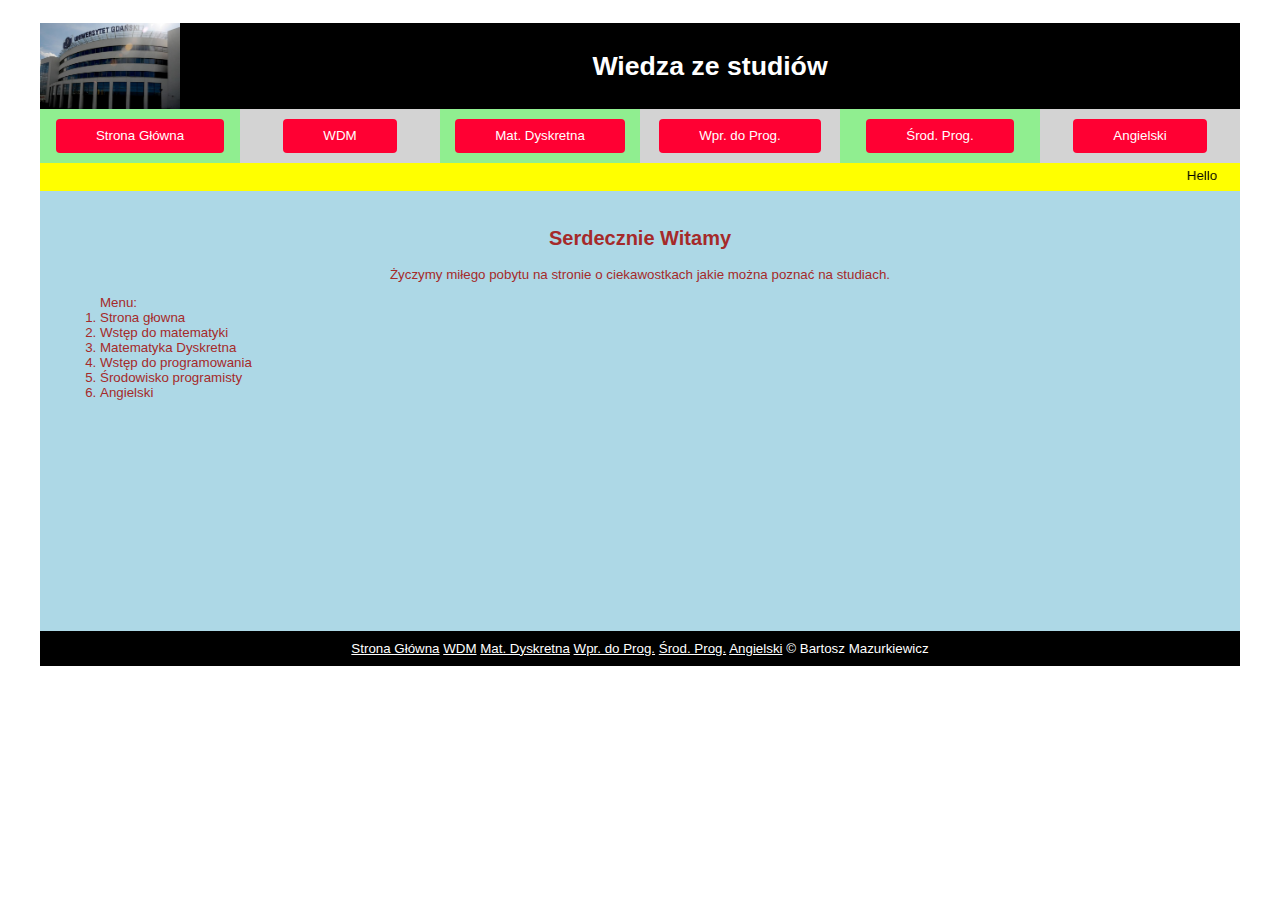
<file: index.html>
<!DOCTYPE HTML>
<html lang="pl">
<head>
<meta http-equiv="Content-Type" content="text/html; charset=UTF-8">
<title>Studia</title>
<meta name="description" content="..." />
<meta name="keywords" content="kino,film,cos" />
<meta http-equiv="X-UA-Compatible" content="IE=edge,chrome=1" />
<link rel="stylesheet" type="text/css" href="style.css" >

</head>

<body>
<div id="teren">
<div id="container">
<div id="logoimg">
<img src="grafika/ccc.png" width="140" height="88"  /> 
</div>
<div id="logo">

<h1>Wiedza ze studiów</h1>
</div>

<div id="but1">
<a href="index.html"  class="btn">Strona Główna</a> <br  />
</div>
<div id="but2">
<a href="wdm.html" class="btn">WDM</a> <br />
</div>
<div id="but3">
<a href="matdys.html"  class="btn">Mat. Dyskretna</a> <br />
</div>
<div id="but4">
<a href="wprprg.html"  class="btn">Wpr. do Prog.</a> <br />
</div>
<div id="but5">
<a href="srodprog.html"  class="btn">Środ. Prog.</a><br />
</div>
<div id="but6">
<a href="angielski.html"  class="btn">Angielski</a> <br />
</div>
<div id="opisowo">
<MARQUEE>Hello</MARQUEE>
</div>

   






<div id="srodek">
<h2>Serdecznie Witamy</h2>
Życzymy miłego pobytu na stronie o ciekawostkach jakie można poznać na studiach.

<ol id="menu">
  Menu:
   <li>Strona głowna</li>
  <li>Wstęp do matematyki</li>
  <li>Matematyka Dyskretna</li>
  <li>Wstęp do programowania</li>
  <li>Środowisko programisty</li>
  <li>Angielski</li>
</ol>
</div>


<div id="footer" >
 <a href="index.html">Strona Główna</a>
           <a href="wdm.html">WDM</a> 
<a href="matdys.html">Mat. Dyskretna</a> 
<a href="wprprg.html">Wpr. do Prog.</a> 
<a href="srodprog.html">Środ. Prog.</a>
<a href="angielski.html">Angielski</a> 
  			    
                 &copy; Bartosz Mazurkiewicz
</div>
</div>
</div>
</body>


</html>
</file>
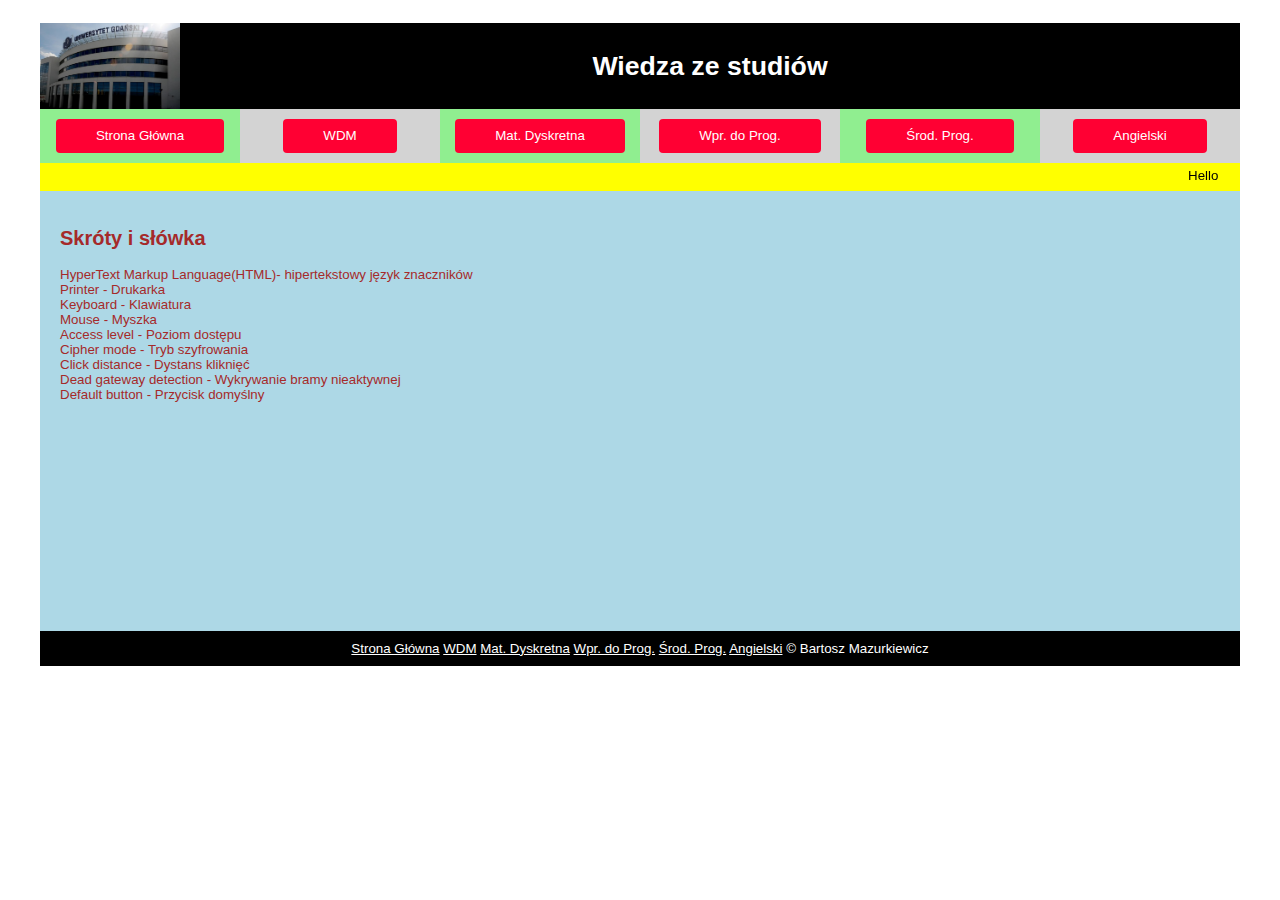
<file: angielski.html>
<!DOCTYPE HTML>
<html lang="pl">
<head>
<meta http-equiv="Content-Type" content="text/html; charset=UTF-8">
<title>Studia</title>
<meta name="description" content="..." />
<meta name="keywords" content="kino,film,cos" />
<meta http-equiv="X-UA-Compatible" content="IE=edge,chrome=1" />
<link rel="stylesheet" type="text/css" href="style.css" >

</head>

<body>
<div id="teren">
<div id="container">
<div id="logoimg">
<img src="grafika/ccc.png" width="140" height="88"  /> 
</div>
<div id="logo">

<h1>Wiedza ze studiów</h1>
</div>

<div id="but1">
<a href="index.html"  class="btn">Strona Główna</a> <br  />
</div>
<div id="but2">
<a href="wdm.html" class="btn">WDM</a> <br />
</div>
<div id="but3">
<a href="matdys.html"  class="btn">Mat. Dyskretna</a> <br />
</div>
<div id="but4">
<a href="wprprg.html"  class="btn">Wpr. do Prog.</a> <br />
</div>
<div id="but5">
<a href="srodprog.html"  class="btn">Środ. Prog.</a><br />
</div>
<div id="but6">
<a href="angielski.html"  class="btn">Angielski</a> <br />
</div>
<div id="opisowo">
<MARQUEE>Hello</MARQUEE>
</div>

   






<div id="srodek2">
<h2>Skróty i słówka</h2>
HyperText Markup Language(HTML)- hipertekstowy język znaczników<br />
Printer - Drukarka<br />
Keyboard - Klawiatura<br />
Mouse - Myszka<br />
Access level  - Poziom dostępu<br />
Cipher mode  - Tryb szyfrowania<br />
Click distance  - Dystans kliknięć<br />
Dead gateway detection  - Wykrywanie bramy nieaktywnej<br />
Default button  - Przycisk domyślny<br />
</ol>
</div>


<div id="footer" >
 <a href="index.html">Strona Główna</a>
           <a href="wdm.html">WDM</a> 
<a href="matdys.html">Mat. Dyskretna</a> 
<a href="wprprg.html">Wpr. do Prog.</a> 
<a href="srodprog.html">Środ. Prog.</a>
<a href="angielski.html">Angielski</a> 
  			    
                 &copy; Bartosz Mazurkiewicz
</div>
</div>
</div>
</body>


</html>
</file>
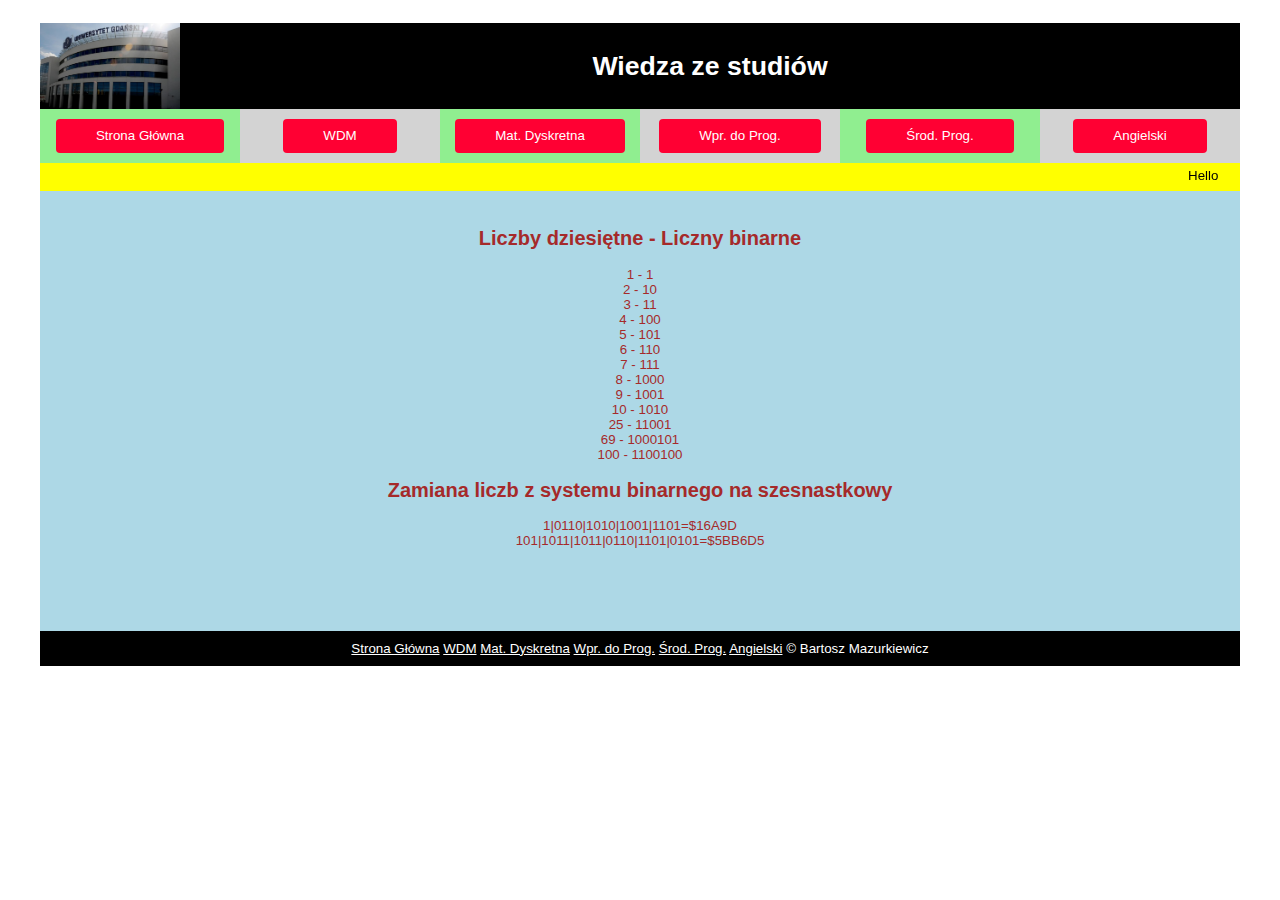
<file: matdys.html>
<!DOCTYPE HTML>
<html lang="pl">
<head>
<meta http-equiv="Content-Type" content="text/html; charset=UTF-8">
<title>Studia</title>
<meta name="description" content="..." />
<meta name="keywords" content="kino,film,cos" />
<meta http-equiv="X-UA-Compatible" content="IE=edge,chrome=1" />
<link rel="stylesheet" type="text/css" href="style.css" >

</head>

<body>
<div id="teren">
<div id="container">
<div id="logoimg">
<img src="grafika/ccc.png" width="140" height="88"  /> 
</div>
<div id="logo">

<h1>Wiedza ze studiów</h1>
</div>
<div id="but1">
<a href="index.html"  class="btn">Strona Główna</a> <br  />
</div>
<div id="but2">
<a href="wdm.html" class="btn">WDM</a> <br />
</div>
<div id="but3">
<a href="matdys.html"  class="btn">Mat. Dyskretna</a> <br />
</div>
<div id="but4">
<a href="wprprg.html"  class="btn">Wpr. do Prog.</a> <br />
</div>
<div id="but5">
<a href="srodprog.html"  class="btn">Środ. Prog.</a><br />
</div>
<div id="but6">
<a href="angielski.html"  class="btn">Angielski</a> <br />
</div>
<div id="opisowo">
<MARQUEE>Hello</MARQUEE>
</div>


<div id="srodek">
<h2>Liczby dziesiętne - Liczny binarne</h2>
1 - 1<br />
2 - 10<br />
3 - 11<br />
4 - 100<br />
5 - 101<br />
6 - 110<br />
7 - 111<br />
8 - 1000<br />
9 - 1001<br />
10 - 1010<br />
25 - 11001<br />
69 - 1000101<br />
100 - 1100100<br />
<h2>Zamiana liczb z systemu binarnego na szesnastkowy</h2> 
1|0110|1010|1001|1101=$16A9D<br />
101|1011|1011|0110|1101|0101=$5BB6D5<br />
<h2></h2>

</div>



<div id="footer" >
 <a href="index.html">Strona Główna</a>
           <a href="wdm.html">WDM</a> 
<a href="matdys.html">Mat. Dyskretna</a> 
<a href="wprprg.html">Wpr. do Prog.</a> 
<a href="srodprog.html">Środ. Prog.</a>
<a href="angielski.html">Angielski</a> 
  			    
                 &copy; Bartosz Mazurkiewicz
</div>
</div>
</div>
</body>


</html>
</file>
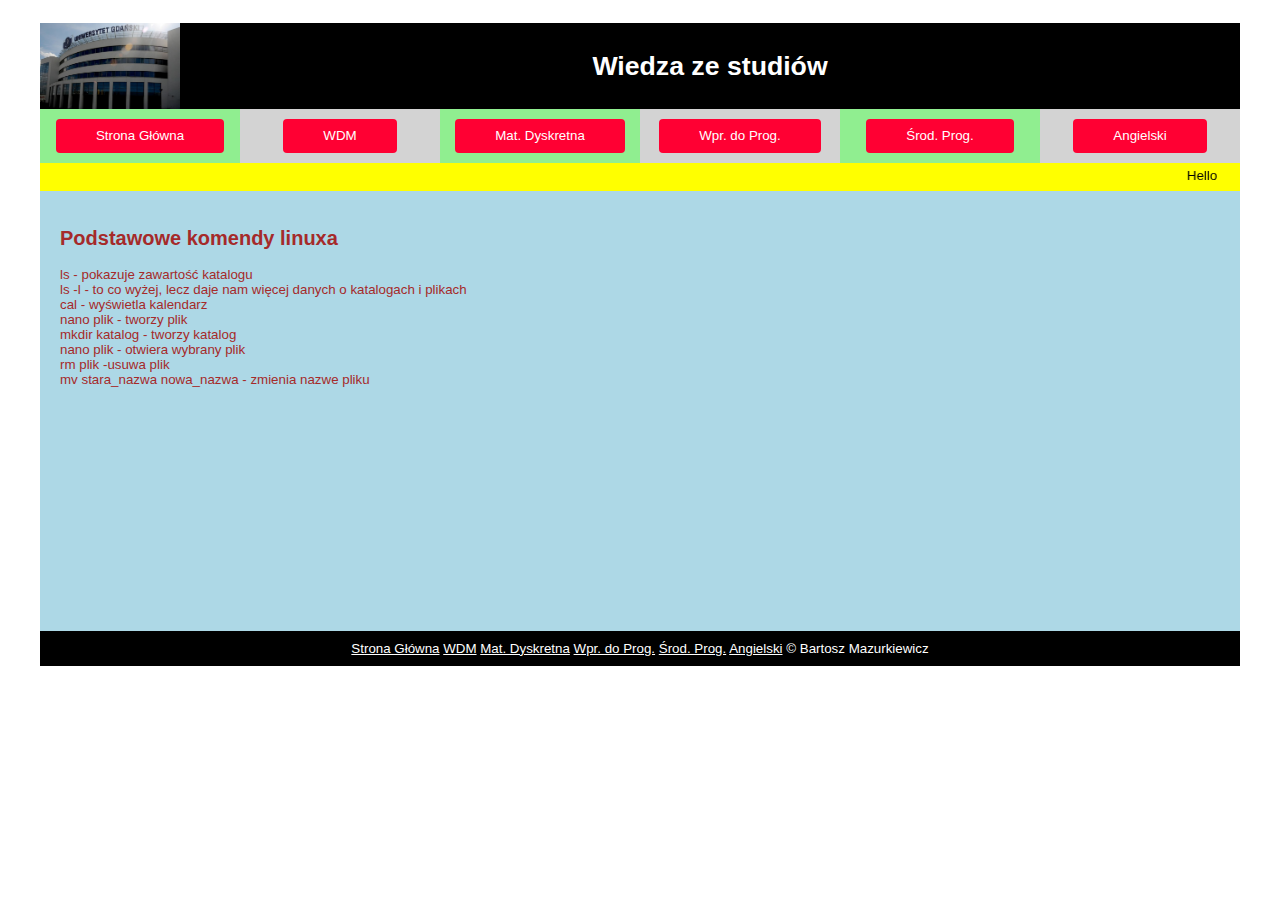
<file: srodprog.html>
<!DOCTYPE HTML>
<html lang="pl">
<head>
<meta http-equiv="Content-Type" content="text/html; charset=UTF-8">
<title>Studia</title>
<meta name="description" content="..." />
<meta name="keywords" content="kino,film,cos" />
<meta http-equiv="X-UA-Compatible" content="IE=edge,chrome=1" />
<link rel="stylesheet" type="text/css" href="style.css" >

</head>

<body>
<div id="teren">
<div id="container">
<div id="logoimg">
<img src="grafika/ccc.png" width="140" height="88"  /> 
</div>
<div id="logo">

<h1>Wiedza ze studiów</h1>
</div>
<div id="but1">
<a href="index.html"  class="btn">Strona Główna</a> <br  />
</div>
<div id="but2">
<a href="wdm.html" class="btn">WDM</a> <br />
</div>
<div id="but3">
<a href="matdys.html"  class="btn">Mat. Dyskretna</a> <br />
</div>
<div id="but4">
<a href="wprprg.html"  class="btn">Wpr. do Prog.</a> <br />
</div>
<div id="but5">
<a href="srodprog.html"  class="btn">Środ. Prog.</a><br />
</div>
<div id="but6">
<a href="angielski.html"  class="btn">Angielski</a> <br />
</div>
<div id="opisowo">
<MARQUEE>Hello</MARQUEE>
</div>


<div id="srodek2">
<h2>Podstawowe komendy linuxa</h2>
ls - pokazuje zawartość katalogu<br />
ls -l - to co wyżej, lecz daje nam więcej danych o katalogach i plikach<br />
cal - wyświetla kalendarz<br />
nano plik - tworzy plik<br />
mkdir katalog - tworzy katalog<br />
nano plik - otwiera wybrany plik<br />
rm plik -usuwa plik<br />
mv stara_nazwa nowa_nazwa - zmienia nazwe pliku<br />
</div>



<div id="footer" >
 <a href="index.html">Strona Główna</a>
           <a href="wdm.html">WDM</a> 
<a href="matdys.html">Mat. Dyskretna</a> 
<a href="wprprg.html">Wpr. do Prog.</a> 
<a href="srodprog.html">Środ. Prog.</a>
<a href="angielski.html">Angielski</a> 
  			    
                 &copy; Bartosz Mazurkiewicz
</div>
</div>
</div>
</body>


</html>
</file>
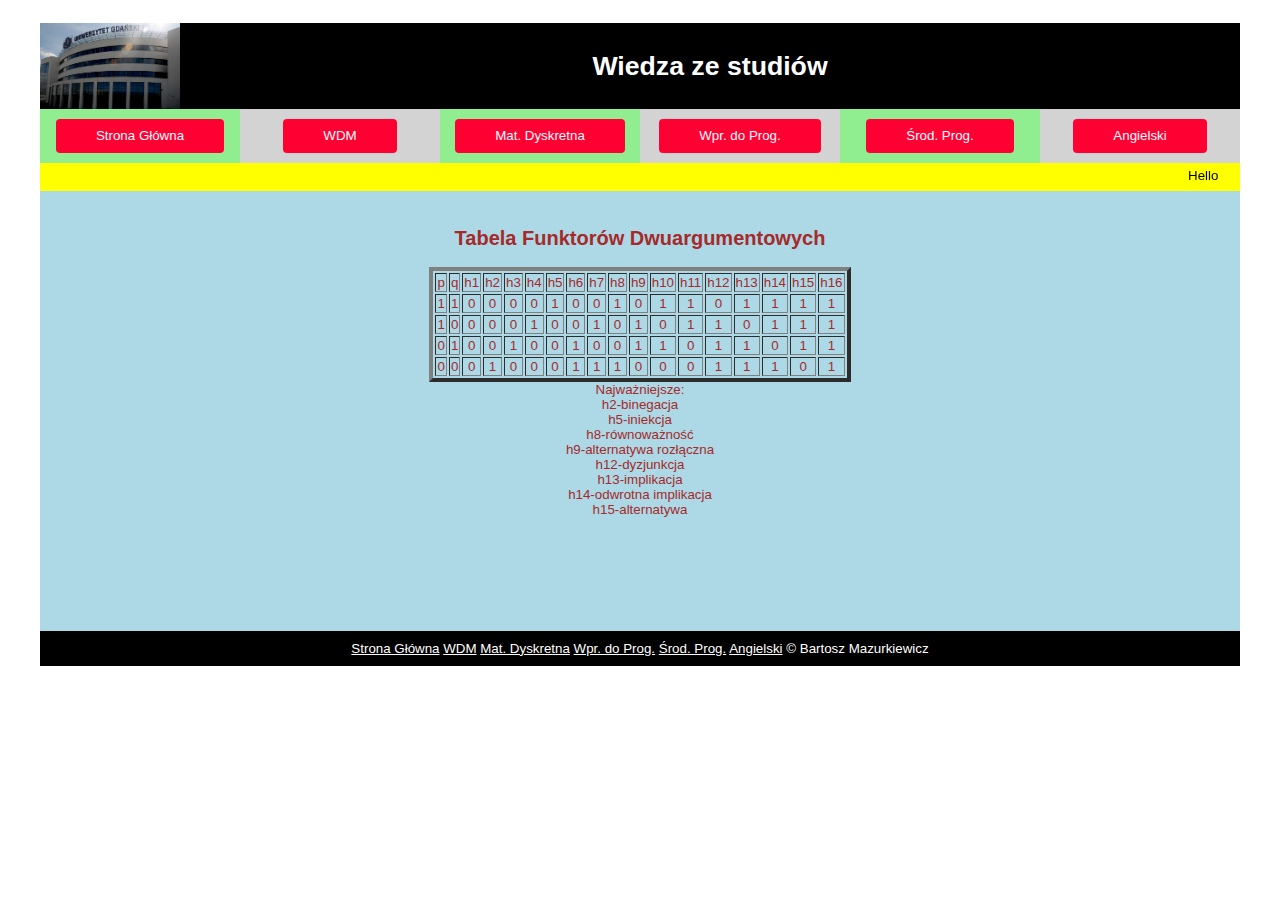
<file: wdm.html>
<!DOCTYPE HTML>
<html lang="pl">
<head>
<meta http-equiv="Content-Type" content="text/html; charset=UTF-8">
<title>Studia</title>
<meta name="description" content="..." />
<meta name="keywords" content="kino,film,cos" />
<meta http-equiv="X-UA-Compatible" content="IE=edge,chrome=1" />
<link rel="stylesheet" type="text/css" href="style.css" >
</head>

<body>
<div id="teren">
<div id="container">
<div id="logoimg">
<img src="grafika/ccc.png" width="140" height="88"  /> 
</div>
<div id="logo">

<h1>Wiedza ze studiów</h1>
</div>
<div id="but1">
<a href="index.html"  class="btn">Strona Główna</a> <br  />
</div>
<div id="but2">
<a href="wdm.html" class="btn">WDM</a> <br />
</div>
<div id="but3">
<a href="matdys.html"  class="btn">Mat. Dyskretna</a> <br />
</div>
<div id="but4">
<a href="wprprg.html"  class="btn">Wpr. do Prog.</a> <br />
</div>
<div id="but5">
<a href="srodprog.html"  class="btn">Środ. Prog.</a><br />
</div>
<div id="but6">
<a href="angielski.html"  class="btn">Angielski</a> <br />
</div>
<div id="opisowo">
<MARQUEE>Hello</MARQUEE>
</div>


<div id="srodek">
<h2>Tabela Funktorów Dwuargumentowych</h2>
<table border="4" align="center">
<caption align="bottom" align="center">
Najważniejsze:<br />
h2-binegacja<br />
h5-iniekcja<br />
h8-równoważność<br />
h9-alternatywa rozłączna<br />
h12-dyzjunkcja<br />
h13-implikacja<br />
h14-odwrotna implikacja<br />
h15-alternatywa<br />
</caption>


<tr align="center" valign="middle">
	<td>p</td> <td>q</td> <td>h1</td> <td>h2</td> <td>h3</td> <td>h4</td> <td>h5</td> <td>h6</td> <td>h7</td> <td>h8</td> <td>h9</td> <td>h10</td> <td>h11</td> <td>h12</td> <td>h13</td> <td>h14</td> <td>h15</td> <td>h16</td>
</tr>
<tr align="center" valign="middle">
	<td>1</td> <td>1</td> <td>0</td> <td>0</td> <td>0</td> <td>0</td> <td>1</td> <td>0</td> <td>0</td> <td>1</td> <td>0</td> <td>1</td> <td>1</td> <td>0</td> <td>1</td> <td>1</td> <td>1</td> <td>1</td>
</tr>
<tr align="center" valign="middle">
        <td>1</td> <td>0</td> <td>0</td> <td>0</td> <td>0</td> <td>1</td> <td>0</td> <td>0</td> <td>1</td> <td>0</td> <td>1</td> <td>0</td> <td>1</td> <td>1</td> <td>0</td> <td>1</td> <td>1</td> <td>1</td>
</tr>
<tr align="center" valign="middle">
        <td>0</td> <td>1</td> <td>0</td> <td>0</td> <td>1</td> <td>0</td> <td>0</td> <td>1</td> <td>0</td> <td>0</td> <td>1</td> <td>1</td> <td>0</td> <td>1</td> <td>1</td> <td>0</td> <td>1</td> <td>1</td>
</tr>
<tr align="center" valign="middle">
        <td>0</td> <td>0</td> <td>0</td> <td>1</td> <td>0</td> <td>0</td> <td>0</td> <td>1</td> <td>1</td> <td>1</td> <td>0</td> <td>0</td> <td>0</td> <td>1</td> <td>1</td> <td>1</td> <td>0</td> <td>1</td>
</tr>




</table>
</div>



<div id="footer" >
 <a href="index.html">Strona Główna</a>
           <a href="wdm.html">WDM</a> 
<a href="matdys.html">Mat. Dyskretna</a> 
<a href="wprprg.html">Wpr. do Prog.</a> 
<a href="srodprog.html">Środ. Prog.</a>
<a href="angielski.html">Angielski</a> 
  			    
                 &copy; Bartosz Mazurkiewicz
</div>
</div>
</div>
</body>


</html>
</file>
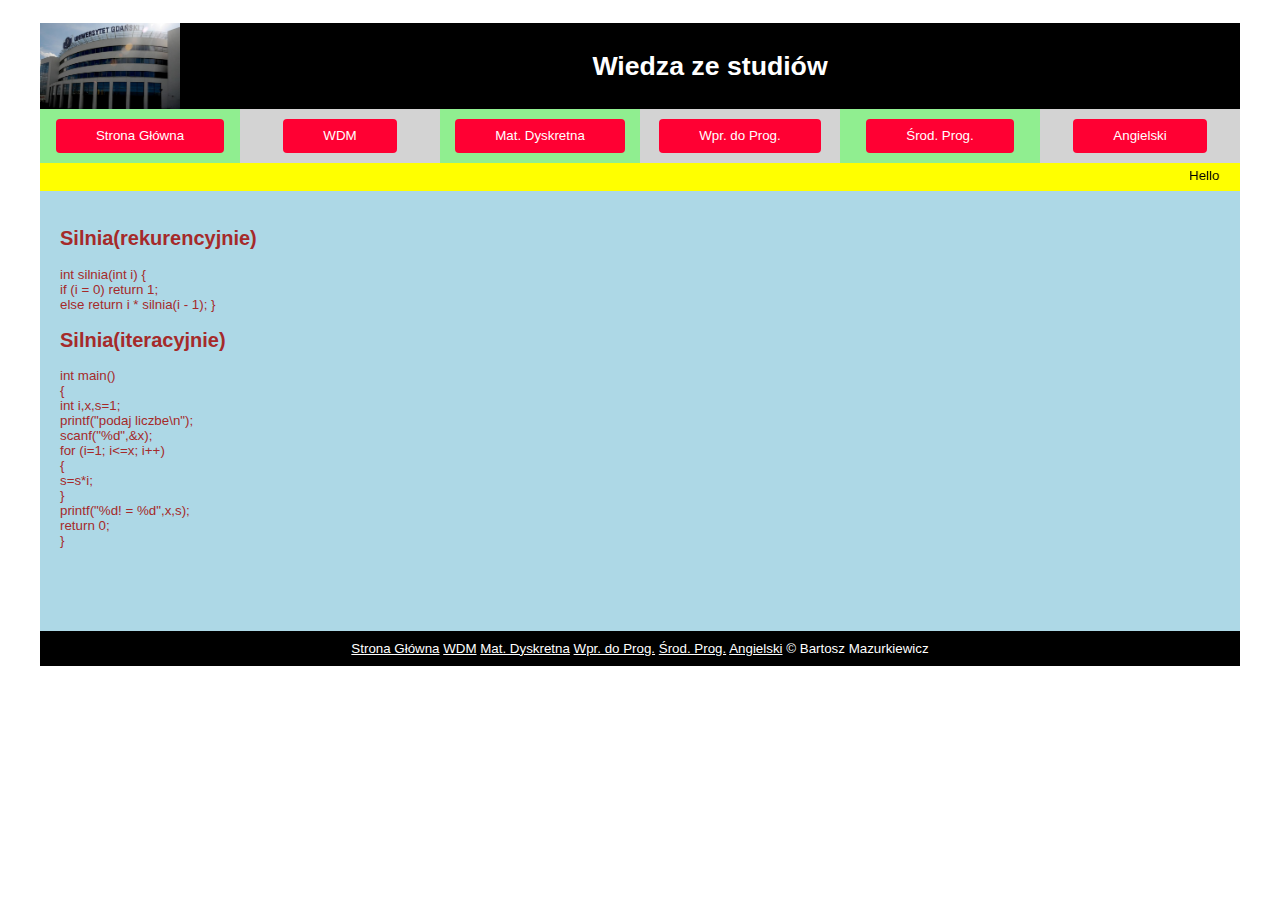
<file: wprprg.html>
<!DOCTYPE HTML>
<html lang="pl">
<head>
<meta http-equiv="Content-Type" content="text/html; charset=UTF-8">
<title>Studia</title>
<meta name="description" content="..." />
<meta name="keywords" content="kino,film,cos" />
<meta http-equiv="X-UA-Compatible" content="IE=edge,chrome=1" />
<link rel="stylesheet" type="text/css" href="style.css" >

</head>

<body>
<div id="teren">
<div id="container">
<div id="logoimg">
<img src="grafika/ccc.png" width="140" height="88"  /> 
</div>
<div id="logo">

<h1>Wiedza ze studiów</h1>
</div>
<div id="but1">
<a href="index.html"  class="btn">Strona Główna</a> <br  />
</div>
<div id="but2">
<a href="wdm.html" class="btn">WDM</a> <br />
</div>
<div id="but3">
<a href="matdys.html"  class="btn">Mat. Dyskretna</a> <br />
</div>
<div id="but4">
<a href="wprprg.html"  class="btn">Wpr. do Prog.</a> <br />
</div>
<div id="but5">
<a href="srodprog.html"  class="btn">Środ. Prog.</a><br />
</div>
<div id="but6">
<a href="angielski.html"  class="btn">Angielski</a> <br />
</div>
<div id="opisowo">
<MARQUEE>Hello</MARQUEE>
</div>


<div id="srodek2">
<h2>Silnia(rekurencyjnie)</h2>
int silnia(int i) {<br />
if (i = 0) return 1; <br />
else return i * silnia(i - 1); }<br />
<h2>Silnia(iteracyjnie)</h2>
int main()<br />
{<br />
int i,x,s=1;<br />
printf("podaj liczbe\n");<br />
scanf("%d",&x);<br />
for (i=1; i<=x; i++)<br />
    {<br />
        s=s*i;<br />
    }<br />
    printf("%d! = %d",x,s);<br />
return 0;<br />
}<br />

 
</div>



<div id="footer" >
 <a href="index.html">Strona Główna</a>
           <a href="wdm.html">WDM</a> 
<a href="matdys.html">Mat. Dyskretna</a> 
<a href="wprprg.html">Wpr. do Prog.</a> 
<a href="srodprog.html">Środ. Prog.</a>
<a href="angielski.html">Angielski</a> 
  			    
                 &copy; Bartosz Mazurkiewicz
</div>
</div>
</div>
</body>


</html>
</file>
<file: style.css>
body 
{
	font-family: Verdana, Arial, Helvetica, sans-serif;
	font-size: 10pt;
	color: brown;
    background-color: white;
	margin: 6mm;
}

#teren
{
width: 100%;
}
#container
{
width: 1200px;
margin-left: auto;
margin-right: auto;
}
#logoimg
{
float: left;
 height: 80px;
    background-image: url('grafika/ccc.png');
    background-repeat: no-repeat;
    text-align: center;
 }
#logo
{
float: left;
min-height: 60px;
background-color: black;
width: 1040px;
color: white;
text-align: center;
padding: 10px;

}
#but1

{
float :left;
background-color: lightgreen;
text-align: center;
width: 180px;
padding: 10px

}
#but2

{
float :left;
background-color: lightgrey;
text-align: center;
width: 180px;
padding: 10px
}
#but3

{
float :left;
background-color: lightgreen;
text-align: center;
width: 180px;
padding: 10px
}
#but4

{
float :left;
background-color: lightgrey;
text-align: center;
width: 180px;
padding: 10px
}
#but5
{
float :left;
background-color: lightgreen;
text-align: center;
width: 180px;
padding: 10px
	}
#but6
{
float :left;
background-color: lightgrey;
text-align: center;
width: 180px;
padding: 10px
}






#opisowo
{
clear: both;
background-color: yellow;
color: black;
padding: 5px;
text-align: center;
}



#srodek
{
float: left;
padding: 20px;
width: 1160px;
min-height: 400px;
background-color: lightblue;
text-align: center;
}
#srodek2
{
float: left;
padding: 20px;
width: 1160px;
min-height: 400px;
background-color: lightblue;
text-align: left;
}
#footer
{
clear: both;
background-color: black;
color: white;
text-align: center;
padding: 10px;

}
#menu{
   text-align:left;
}
a:link {color:white; }     
a:visited {color:white; }  
a:active {color:white; }  
.btn {
  background: #FF0033; 
  display: inline-block;
  border-radius: 4px;
  font-family: Arial, sans-serif;
  line-height: 2.5em;
  padding: 0 3em;
  text-decoration: none;
}
</file>
